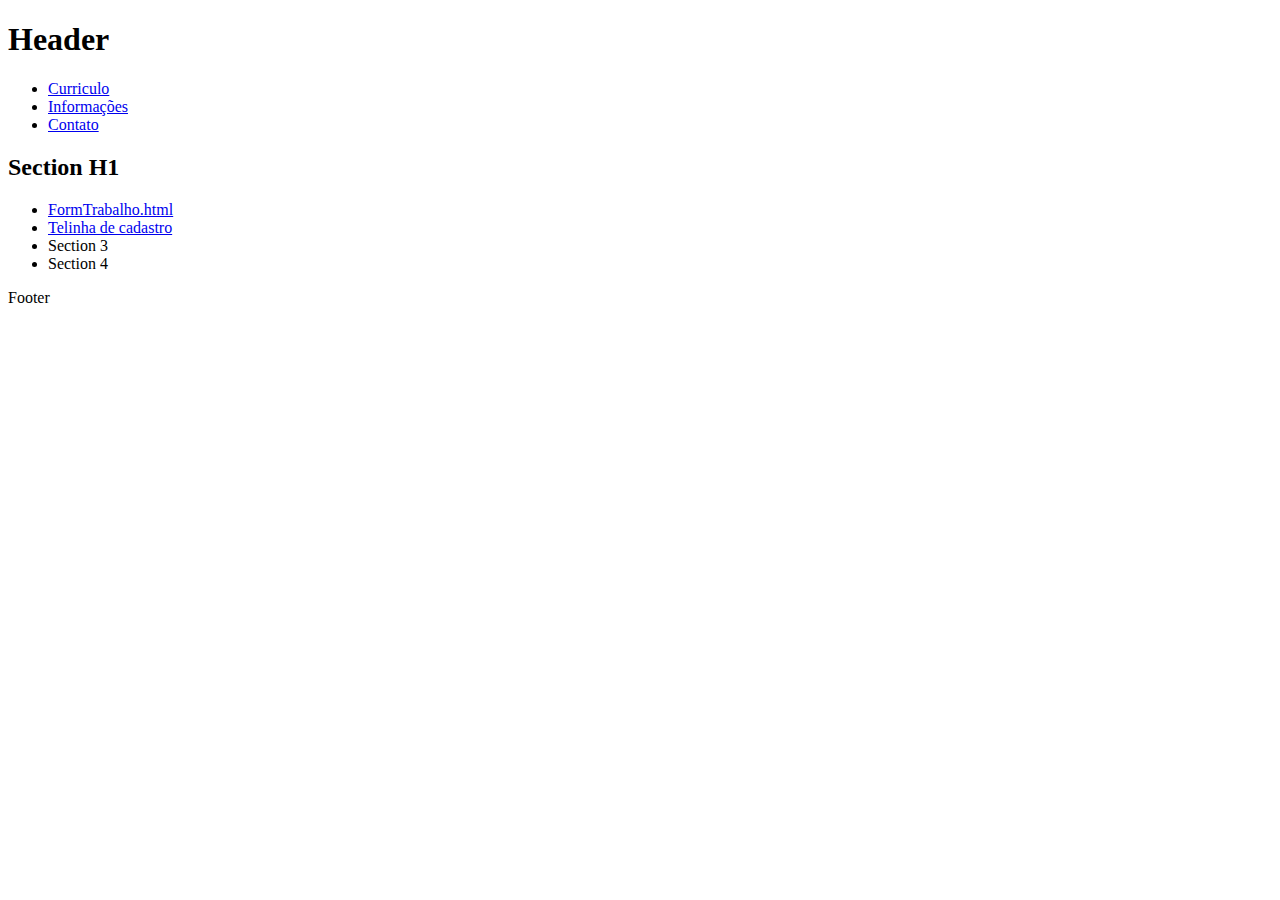
<file: FDWI1/WebContent/index.html>
<!DOCTYPE html>
<html lang="pt-br">

	<head>
		<title>Index</title>
		<meta charset="utf-8">
	</head>
	
	<body>
	
		<header>
			<h1>Header</h1>
			<nav>
				<ul>
					<li><a href="curriculo2.html">Curriculo</a></li>
					<li><a href="information.html">Informações</a></li>
					<li><a href="contato.html">Contato</a></li>
				</ul>
			</nav>
		</header>
		<section>
			<h2 id="saibamais">Section H1</h2>
			<ul>
				<li><a href="FormTrabalho.html">FormTrabalho.html</a></li>
				<li><a href="/FrontEnd/midway.jsp">Telinha de cadastro</a></li>
				<li><a>Section 3</a></li>
				<li><a>Section 4</a></li>
			</ul>
		</section>
		<footer>
			<p id="footer">Footer</p>
		</footer>
	</body>
	
</html>
</file>
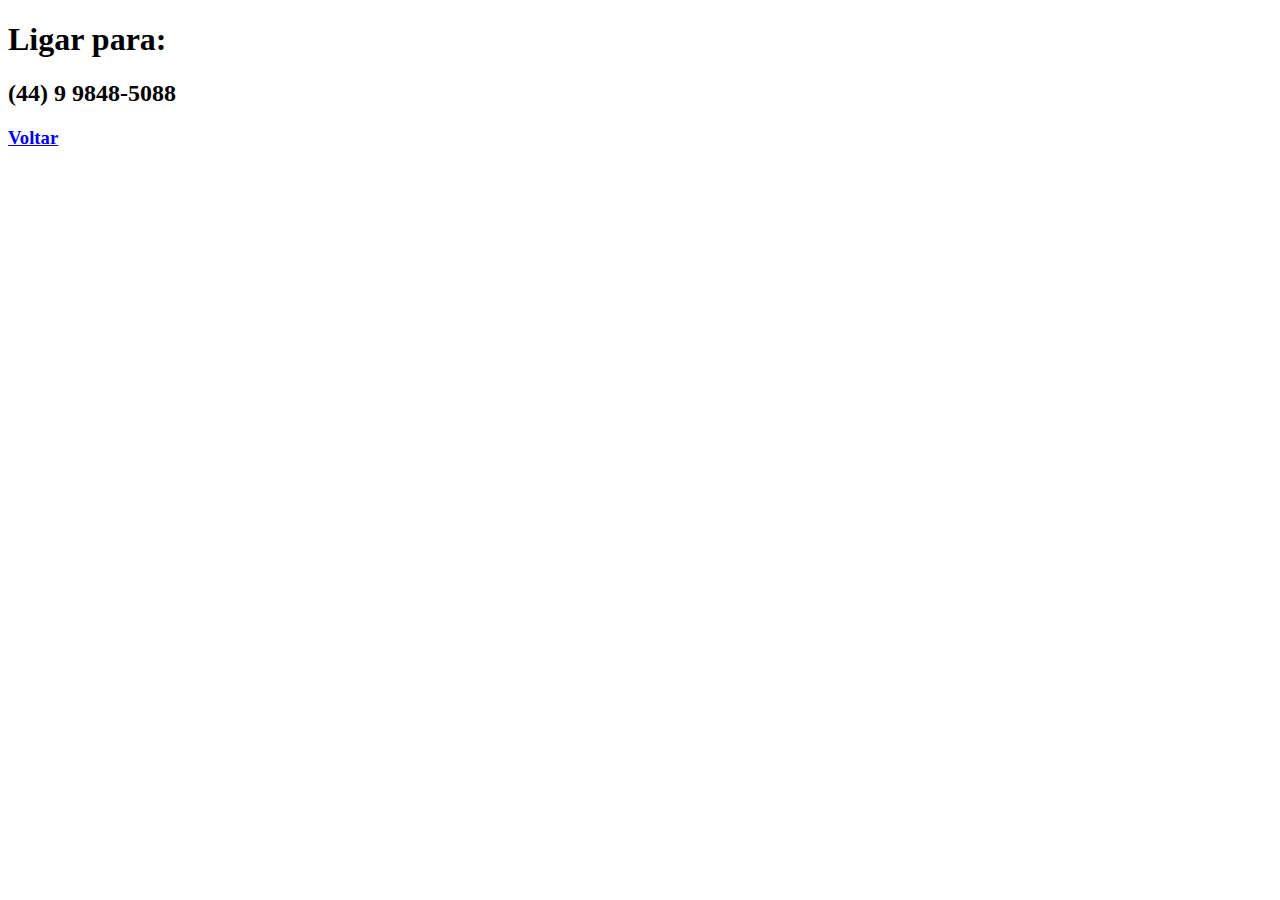
<file: FDWI1/WebContent/contato.html>
<!DOCTYPE html>
<html>

	<head>
		<meta charset="ISO-8859-1">
		<title>Contato</title>
	</head>
	
	<body>
	
	<h1>Ligar para:</h1>
	<h2>(44) 9 9848-5088</h2>
	<h3><a href="index.html">Voltar</a></h3>
	
	</body>
</html>
</file>
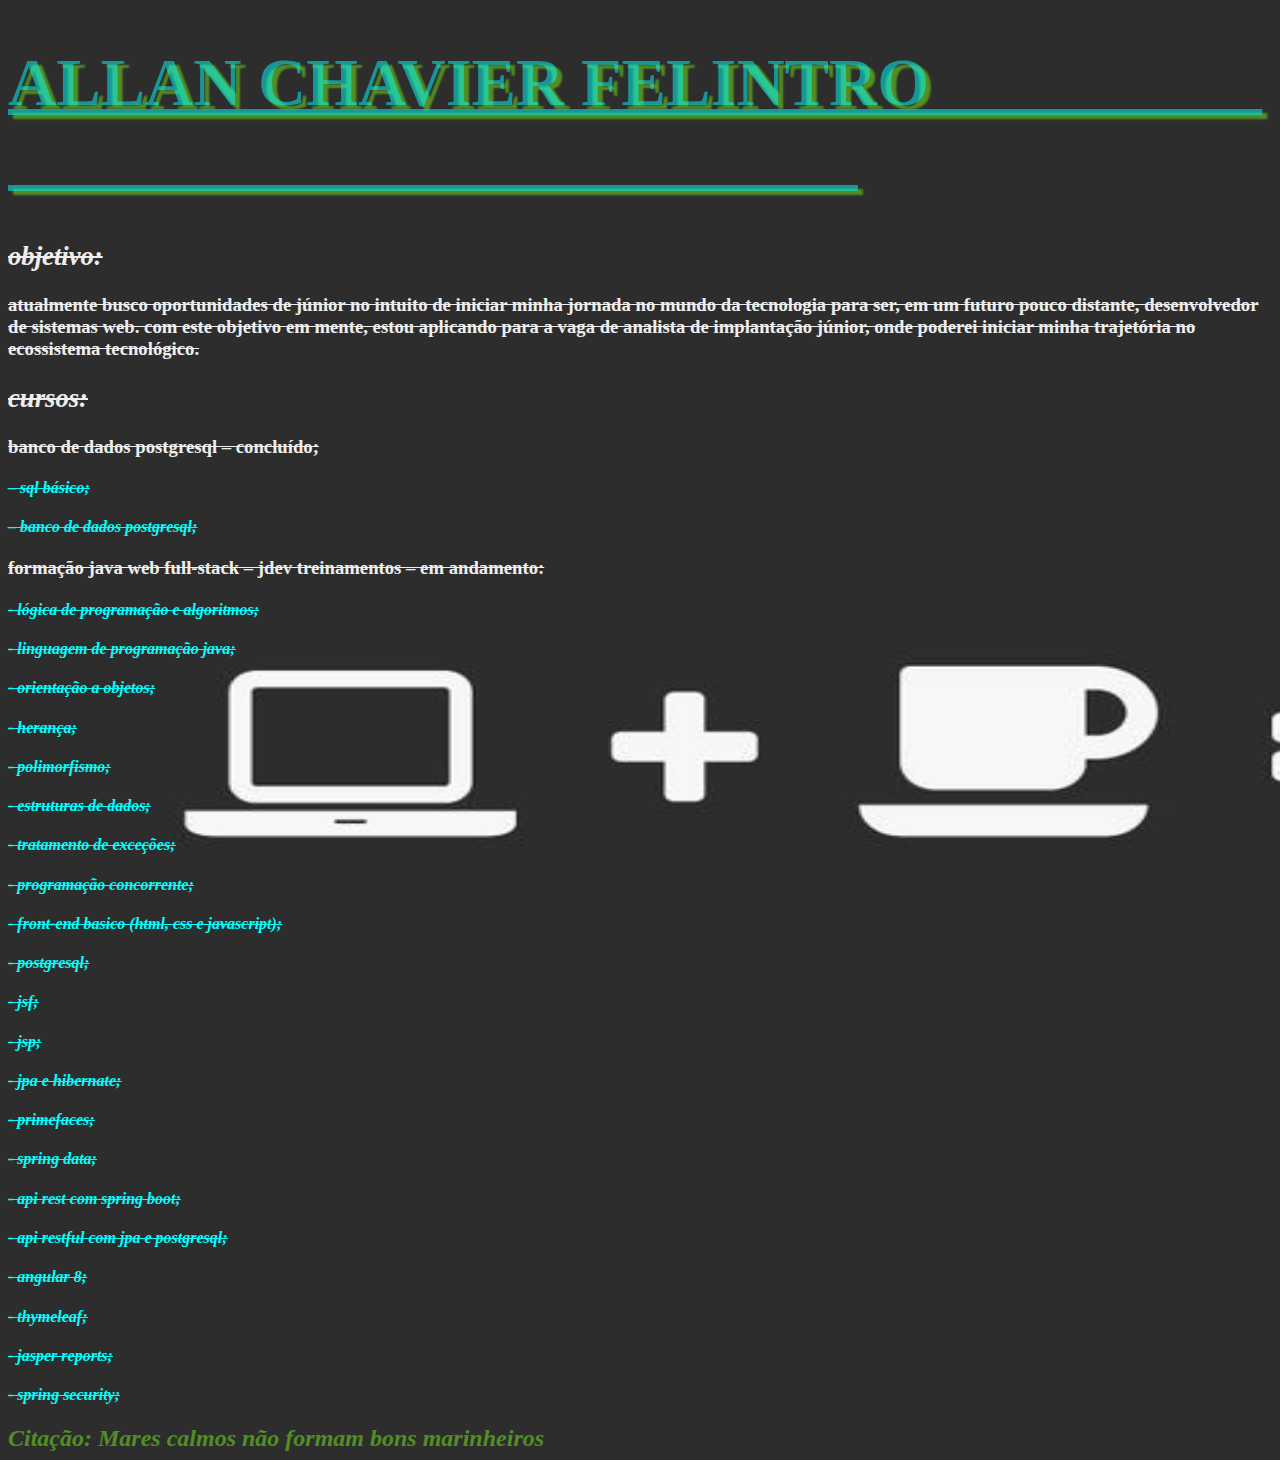
<file: FDWI1/WebContent/curriculo.html>
<!DOCTYPE html>

<html lang=“pt-br”>

	<head>

		<meta charset="utf-8">
		<link rel="stylesheet" href="stylesheet.css">
		<title>Curriculum Vitae</title>	
		
	</head>
	
	<body>

		
		<header>
		
			<h1>
				Allan Chavier Felintro &nbsp; &nbsp; &nbsp; &nbsp; &nbsp; &nbsp; &nbsp; &nbsp; &nbsp;  &nbsp; &nbsp; &nbsp; &nbsp; &nbsp; &nbsp; &nbsp; &nbsp; &nbsp;
				&nbsp; &nbsp; &nbsp; &nbsp; &nbsp; &nbsp; &nbsp; &nbsp; &nbsp; &nbsp; &nbsp; &nbsp; &nbsp; &nbsp; &nbsp; &nbsp; &nbsp; &nbsp;
			</h1>
			
		</header>
		<section id="testID">
		
			<h2>Objetivo:</h2>
			
			<h3>
				Atualmente busco oportunidades de júnior no intuito de iniciar minha jornada no mundo da tecnologia para ser, em um futuro pouco distante, desenvolvedor de sistemas web. Com este objetivo em mente, estou aplicando para a vaga de Analista de Implantação Júnior, onde poderei iniciar minha trajetória no ecossistema tecnológico.
			</h3>
			
			<h2>Cursos:</h2>
			
			<h3>
				Banco de dados PostgreSQL – Concluído;
			</h3>
			
				<h4><i> – SQL Básico; </i></h4>
				<h4><i> – Banco de dados PostgreSQL; </i></h4>
				
			<h3>
				Formação Java Web Full-Stack – JDEV Treinamentos – Em andamento:
			</h3>
			
				<h4><i>	-	Lógica de programação e algoritmos;	</i></h4>
				<h4><i>	-	Linguagem de programação Java;	</i></h4>
				<h4><i>	-	Orientação a objetos;	</i></h4>
				<h4><i>	-	Herança;	</i></h4>
				<h4><i>	-	Polimorfismo;	</i></h4>
				<h4><i>	-	Estruturas de dados;	</i></h4>
				<h4><i>	-	Tratamento de exceções;	</i></h4>
				<h4><i>	-	Programação Concorrente;	</i></h4>
				<h4><i>	-	Front-End Basico (HTML, CSS e Javascript);	</i></h4>
				<h4><i>	-	PostgreSQL;	</i></h4>
				<h4><i>	-	JSF;	</i></h4>
				<h4><i>	-	JSP;	</i></h4>
				<h4><i>	-	JPA e Hibernate;	</i></h4>
				<h4><i>	-	PrimeFaces;	</i></h4>
				<h4><i>	-	Spring Data;	</i></h4>
				<h4><i>	-	API Rest com Spring Boot;	</i></h4>
				<h4><i>	-	API Restful com JPA e PostgreSQL;	</i>	</h4>
				<h4><i>	-	Angular 8;	</i></h4>
				<h4><i>	-	Thymeleaf;	</i></h4>
				<h4><i>	-	Jasper Reports;	</i></h4>
				<h4><i>	-	Spring Security;	</i></h4>

		</section>
			
		
		<blockquote cite="http://www.linkedin.com/in/allanfelintro/" class="corrgba">
			Citação: Mares calmos não formam bons marinheiros
		</blockquote>
	
	</body>
	
</html>
</file>
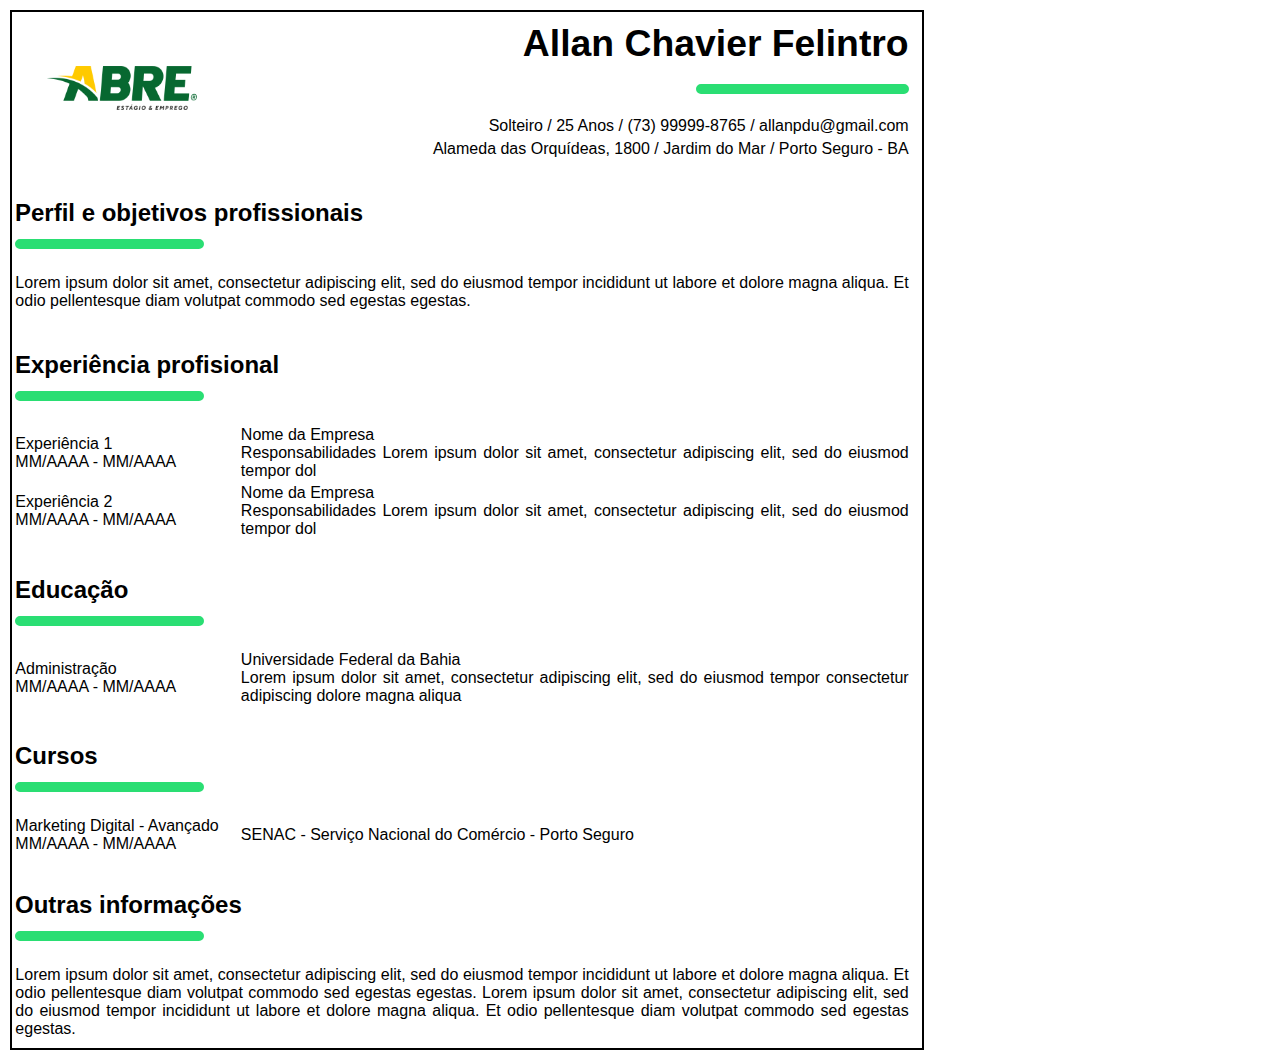
<file: FDWI1/WebContent/CurriculoAbre.html>
<!DOCTYPE html>
<html>

	<head>
		<meta charset="utf-8"/>
	<!--	<meta http-equiv="refresh" content="2"/> -->
		<link rel='stylesheet' type='text/css' href='EstiloCurriculo.css'/>
		<title>Currículo ABRE</title>
	</head>

	<body class="bordas">

		<header>

			<div>

				<table>
					
					<tr>
						<td rowspan="3" align="center">
							<!-- Foto -->
							<img src="logo_abre.png" width="150px"/>
						</td>

						<td style="font-size: 28pt; font-weight: bold;">
							Allan Chavier Felintro
							<hr align="right" style="border-radius: 5px; border: 5px solid #2ade73; width: 30%;"/>
						</td>
						
					</tr>

					<tr>
						<td>
							
							Solteiro / 25 Anos / (73) 99999-8765 / allanpdu@gmail.com

						</td>
					</tr>

					<tr>
						<td>
							Alameda das Orquídeas, 1800 / Jardim do Mar / Porto Seguro - BA
							
						</td>

					</tr>
					
				</table>
			</div>

		</header>

		<section style="text-align: justify;">

			<div>
				<table>

					<tr>
						<th>
							<br>
							Perfil e objetivos profissionais
							<hr align="left" style="border-radius: 5px; border: 5px solid #2ade73; width: 20%;"/>
						</th>
					</tr>

				</table>

			</div>

			<div>
				<table> 

					<tr>
						<td>

							Lorem ipsum dolor sit amet, consectetur adipiscing elit, sed do eiusmod tempor incididunt ut labore et dolore magna aliqua. Et odio pellentesque diam volutpat commodo sed egestas egestas.

						</td>
					</tr>

				</table>

			</div>

			<div>
				<table>

					<tr>
						<th colspan="2">
							<br>
							Experiência profisional
							<hr align="left" style="border-radius: 5px; border: 5px solid #2ade73; width: 20%;"/>

						</th>
					</tr>

				</table>
			</div>	
			
			<div>
				<table >
					<tr>
						<td style="width: 25%;">
							Experiência 1  <br>
							MM/AAAA - MM/AAAA
						</td>

						<td>
							Nome da Empresa <br>
							Responsabilidades Lorem ipsum dolor sit amet, consectetur adipiscing elit, sed do eiusmod tempor dol
						</td>

					</tr>

					<tr>
						<td>
							Experiência 2 <br>
							MM/AAAA - MM/AAAA
						</td>

						<td>
							Nome da Empresa <br>
							Responsabilidades Lorem ipsum dolor sit amet, consectetur adipiscing elit, sed do eiusmod tempor dol
						</td>

					</tr>

				</table>

			</div>

			<br>

			<div>
				<table>

					<tr>
						<th colspan="2">
							Educação
							<hr align="left" style="border-radius: 5px; border: 5px solid #2ade73; width: 20%;"/>

						</th>

					</tr>
				</table>
			</div>

			<div>
				<table>

					<tr>
						<td  style="width: 25%;">
							Administração
							<br>
							MM/AAAA - MM/AAAA
 
						</td>

						<td rowspan="2">
							Universidade Federal da Bahia <br>
							Lorem ipsum dolor sit amet, consectetur adipiscing elit, sed do eiusmod tempor consectetur adipiscing dolore magna aliqua

						</td>

					</tr>

				</table>

			</div>

			<br>

			<div>
				<table>

					<tr>
						<th colspan="2">
							Cursos
							<hr align="left" style="border-radius: 5px; border: 5px solid #2ade73; width: 20%;"/>

						</th>

					</tr>

				</table>
			</div>
			

			<div>
				<table>

					<tr>
						<td style="width: 25%;">
							Marketing Digital - Avançado <br>
							MM/AAAA - MM/AAAA

						</td>

						<td>
							SENAC - Serviço Nacional do Comércio - Porto Seguro &nbsp; &nbsp; &nbsp; &nbsp; &nbsp; &nbsp; &nbsp; &nbsp; &nbsp; &nbsp; &nbsp; &nbsp; 
						</td>

					</tr>

				</table>

			</div>

			<br>

			<div>
				<table>

					<tr>
						<th>
							Outras informações
							<hr align="left" style="border-radius: 5px; border: 5px solid #2ade73; width: 20%;"/>
						</th>
					</tr>

				</table>
			</div>	

			<div>
				<table>
					<tr>
						<td>
							Lorem ipsum dolor sit amet, consectetur adipiscing elit, sed do eiusmod tempor incididunt ut labore et dolore magna aliqua. Et odio pellentesque diam volutpat commodo sed egestas egestas. Lorem ipsum dolor sit amet, consectetur adipiscing elit, sed do eiusmod tempor incididunt ut labore et dolore magna aliqua. Et odio pellentesque diam volutpat commodo sed egestas egestas.

						</td>

					</tr>

				</table>

			</div>

		</section>


	</body>

</html>
</file>
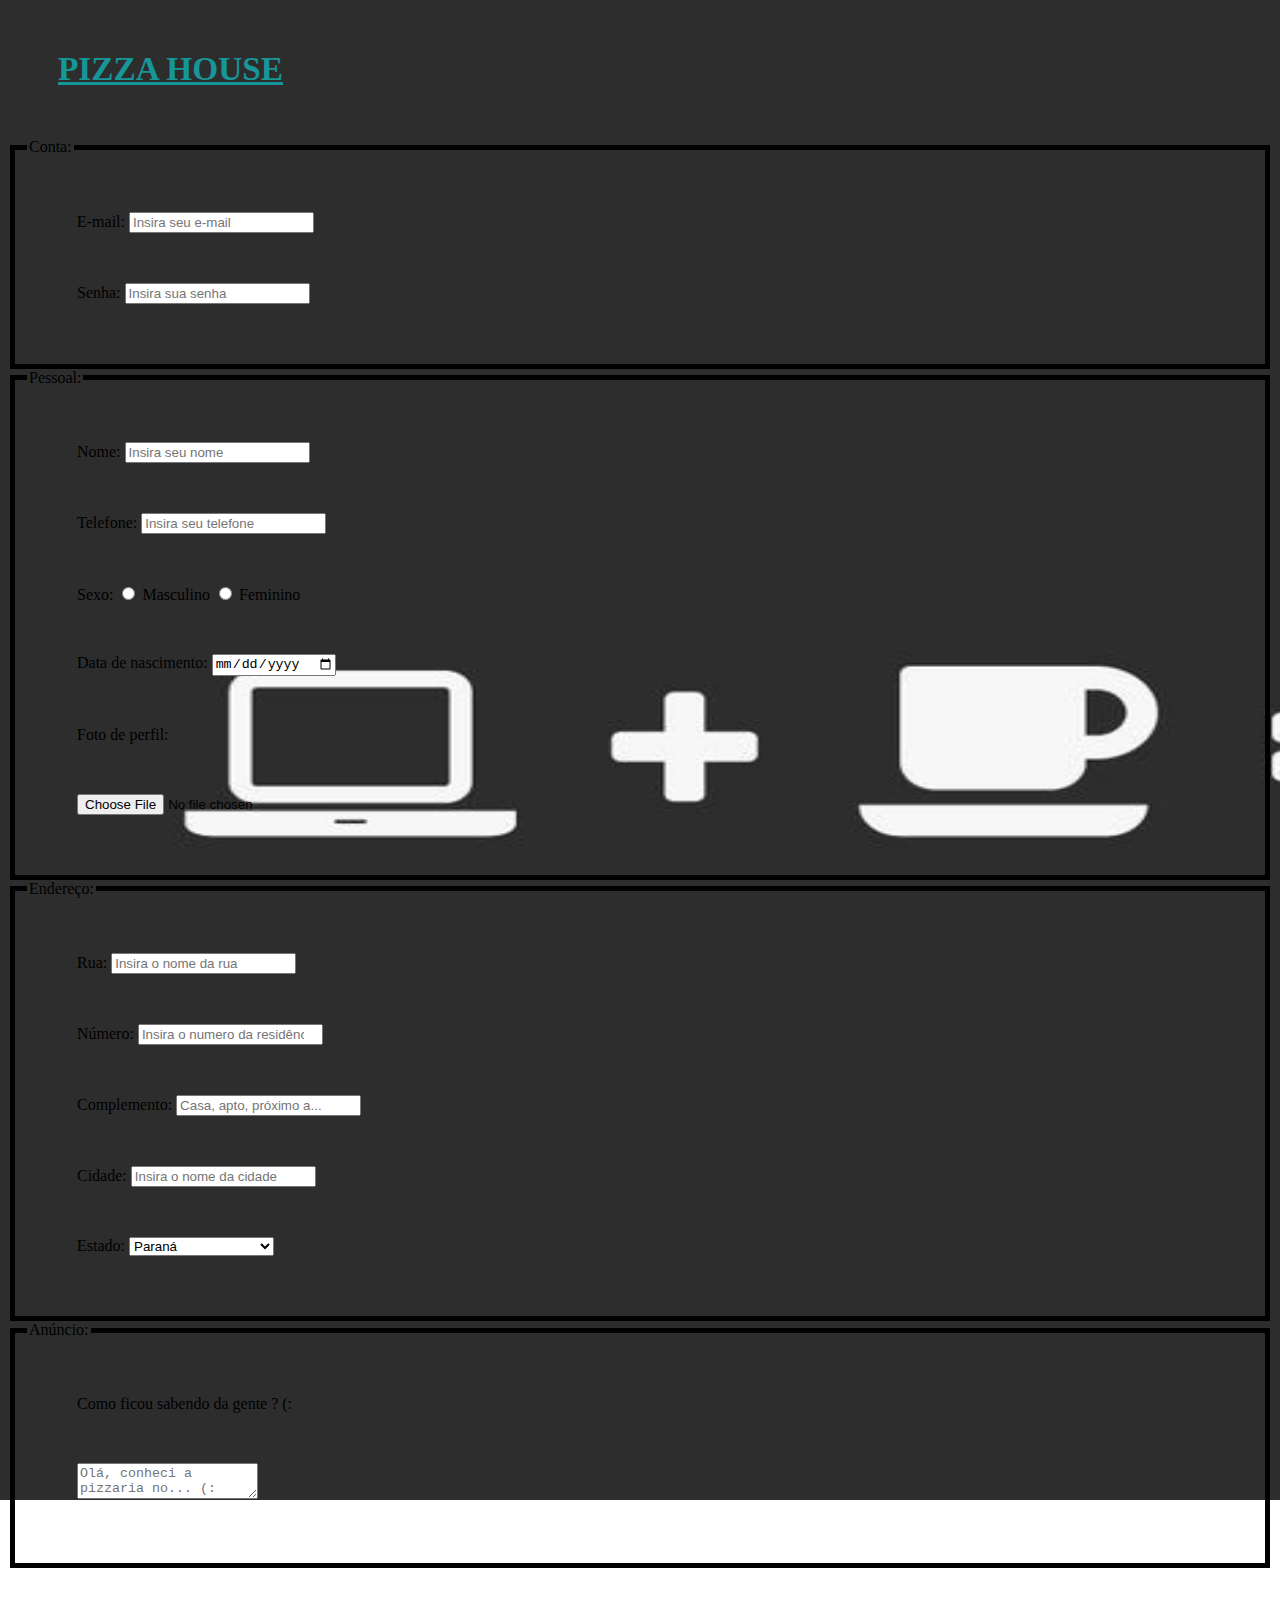
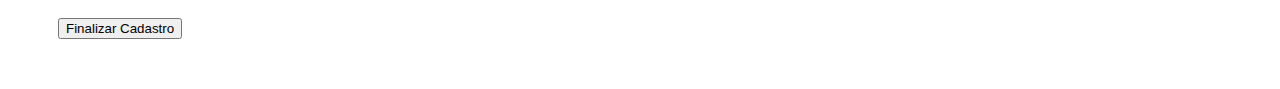
<file: FDWI1/WebContent/FormTrabalho.html>
<!DOCTYPE html>
<html lang="pt-br">

	<head>
		<title>Cadastro</title>
		<link rel="stylesheet" href="stylesheet.css">
		<meta charset="utf-8">
	</head>

	<body>

		<header>

			<div>
				Pizza House
			</div>


		</header>

		<section class="branco">

			<form action="..src/Teste.java" method="post">
				<!-- Atributo action usado apenas para ilustrar     -->
				<!-- o envio do formulário a uma aplicação em Java  -->
				<fieldset>

					<legend>Conta:</legend>

					<div>
						<label>E-mail:</label> <input type="email" placeholder="Insira seu e-mail" required />
					</div>

					<div>
						<label>Senha:</label> <input type="password" placeholder="Insira sua senha" required />
					</div>

				</fieldset>


				<fieldset>

					<legend>Pessoal:</legend>

					<div>
						<label>Nome:</label> <input type="text" placeholder="Insira seu nome" required />
					</div>

					<div>
						<label>Telefone:</label> <input type="tel" placeholder="Insira seu telefone" required />
					</div>

					<div>

						<label>Sexo:</label>

						<input type="radio" id="masculino" name="sexo" value="1" required />
						<label for="masculino">Masculino</label>

						<input type="radio" id="feminino" name="sexo" value="2" />
						<label for="feminino">Feminino</label>

					</div>

					<div>
						<label>Data de nascimento:</label> <input type="date" required />
					</div>

					<div>
						<label>Foto de perfil:</label>
					</div>

					<div>
						<input type="file" required />
					</div>

				</fieldset>

				<fieldset>

					<legend>Endereço:</legend>

					<div>
						<label>Rua:</label> <input type="text" placeholder="Insira o nome da rua" required />
					</div>

					<div>
						<label>Número:</label> <input type="number" placeholder="Insira o numero da residência" required />
					</div>

					<div>
						<label>Complemento:</label> <input type="text" placeholder="Casa, apto, próximo a..." required />
					</div>

					<div>
						<label>Cidade:</label> <input type="text" placeholder="Insira o nome da cidade" required />
					</div>

					<div>
						<label>Estado:</label>

						<select name="estados-brasil" required>
							<option value="AC">Acre</option>
							<option value="AL">Alagoas</option>
							<option value="AP">Amapá</option>
							<option value="AM">Amazonas</option>
							<option value="BA">Bahia</option>
							<option value="CE">Ceará</option>
							<option value="DF">Distrito Federal</option>
							<option value="ES">Espírito Santo</option>
							<option value="GO">Goiás</option>
							<option value="MA">Maranhão</option>
							<option value="MT">Mato Grosso</option>
							<option value="MS">Mato Grosso do Sul</option>
							<option value="MG">Minas Gerais</option>
							<option value="PA">Pará</option>
							<option value="PB">Paraíba</option>
							<option value="PR" selected>Paraná</option>
							<option value="PE">Pernambuco</option>
							<option value="PI">Piauí</option>
							<option value="RJ">Rio de Janeiro</option>
							<option value="RN">Rio Grande do Norte</option>
							<option value="RS">Rio Grande do Sul</option>
							<option value="RO">Rondônia</option>
							<option value="RR">Roraima</option>
							<option value="SC">Santa Catarina</option>
							<option value="SP">São Paulo</option>
							<option value="SE">Sergipe</option>
							<option value="TO">Tocantins</option>
						</select>

					</div>
				</fieldset>

				<fieldset>

					<legend>Anúncio:</legend>

					<div>
						<label>Como ficou sabendo da gente ? (:</label>
					</div>

					<div>
						<textarea name="mensagem" placeholder="Olá, conheci a pizzaria no... (:" required></textarea>
					</div>
				</fieldset>

				<div>
					<input type="submit" value="Finalizar Cadastro" />
				</div>
			</form>
		</section>

	</body>

</html>
</file>
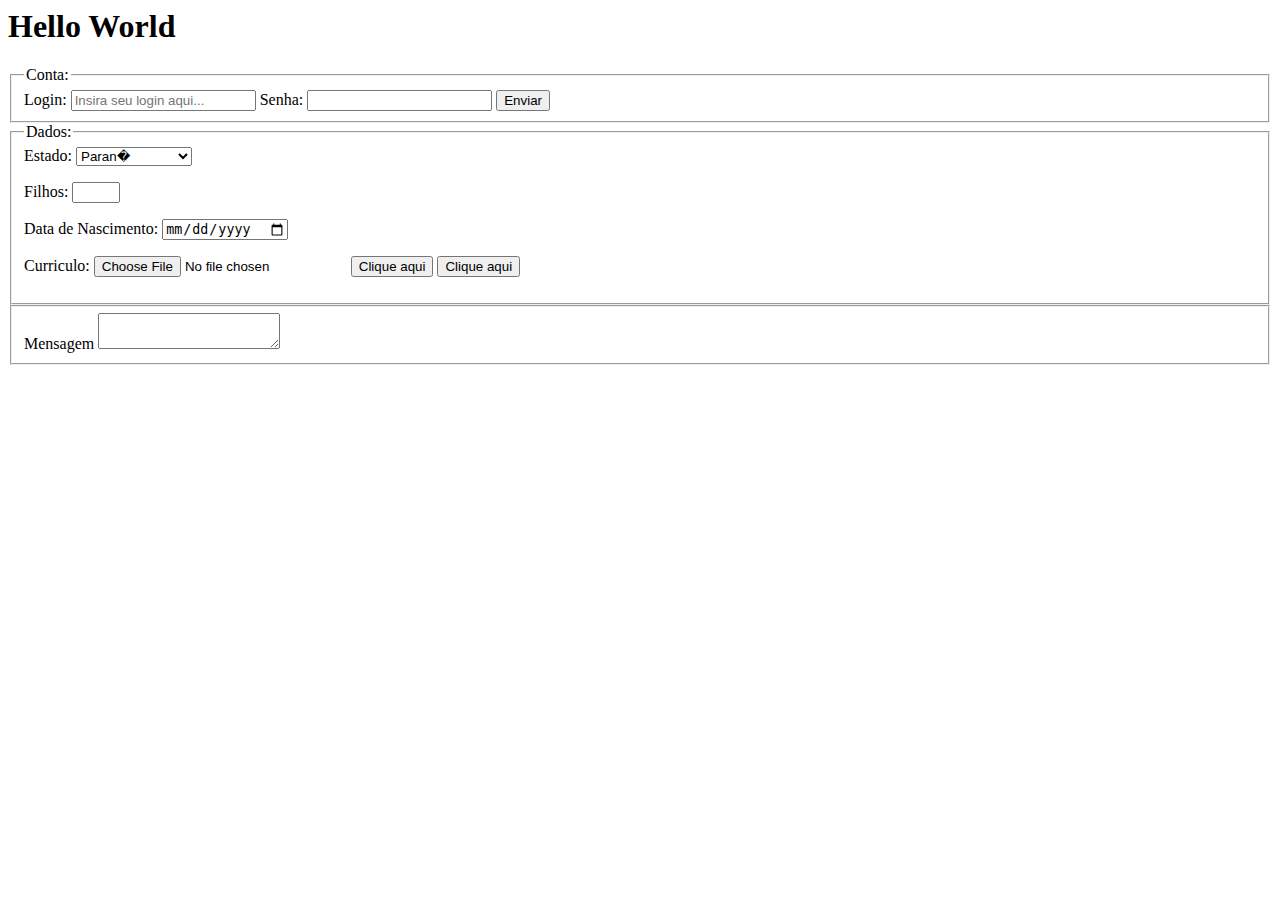
<file: FDWI1/WebContent/Formulario.html>
<html>
<body>
	<h1>Hello World</h1>
	<section>
		<form>
			<fieldset>
				<legend>Conta: </legend>
				<label>Login:</label> <input type="text" required name="login"
					min="3" max="8" placeholder="Insira seu login aqui..." /> <label>Senha:</label>
				<input type="password" required name="senha" /> <input
					type="submit" value="Enviar" />
			</fieldset>
			<fieldset>
				<legend>Dados: </legend>
				<label>Estado:</label>
					<select>
						<option value="RJ">Rio de Janeiro</option>
						<option value="SP">S�o Paulo</option>
						<option value="MG">Minas Gerais</option>
						<option value="ES">Esp�rito Santo</option>
						<option value="PR" selected>Paran�</option>
						<option value="SC">Santa Catarina</option>
					</select>
				<p>
					<label>Filhos: </label> <input type="number" min="0" max="6" />
				<p>
					<label>Data de Nascimento: </label> <input type="date" />
				<p>
					<label>Curriculo: </label> <input type="file" /> <input
						type="button" value="Clique aqui" />
					<button>Clique aqui</button>
			</fieldset>
			<fieldset>
				<label>Mensagem</label>
				<textarea name="mensagem" maxlength="10">
        </textarea>
			</fieldset>
		</form>
	</section>
</body>
</html>
</file>
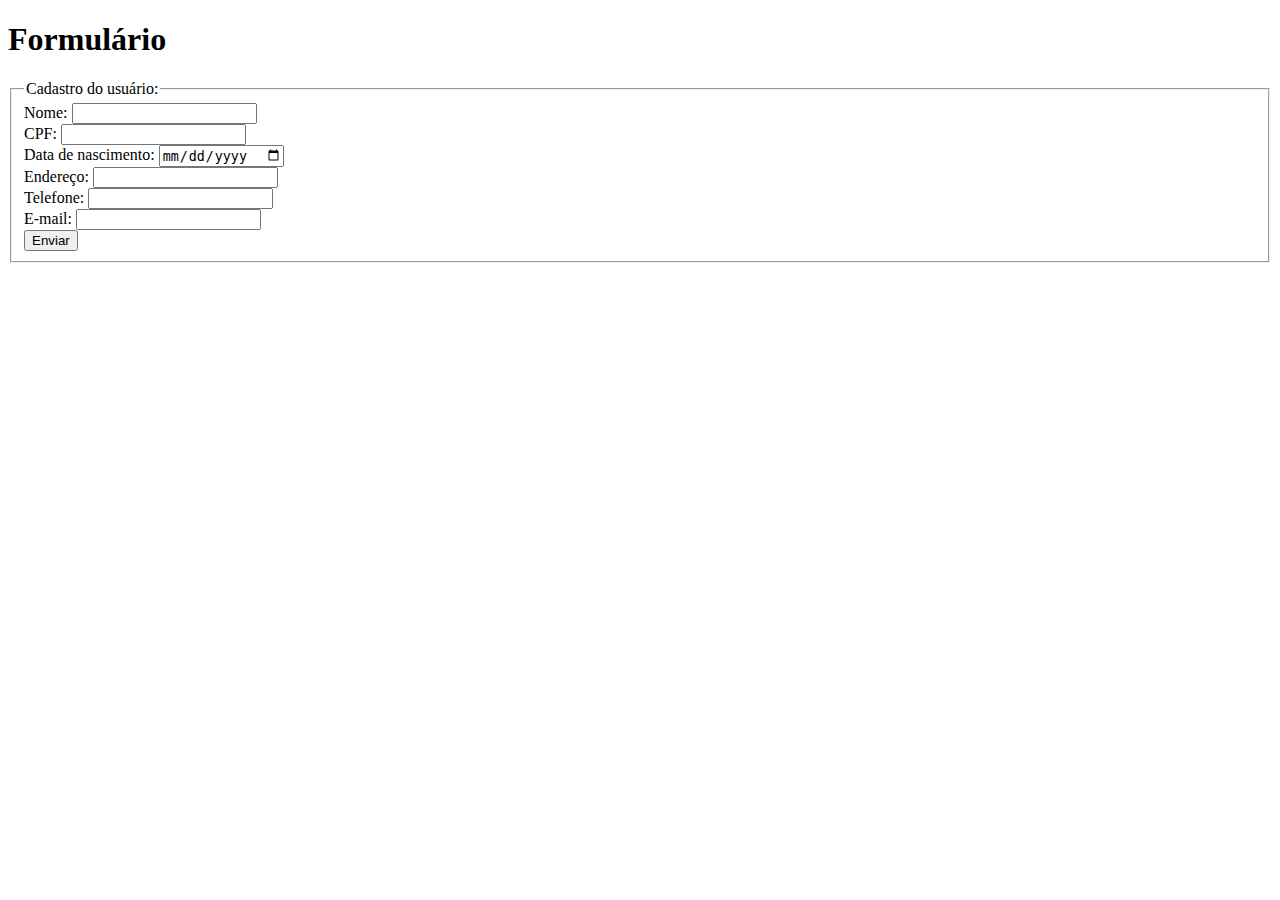
<file: FDWI1/WebContent/FormularioProva.html>
<!DOCTYPE html>
<html lang="pt-br">

	<head>
		<title>Cadastro</title>
		<meta charset="utf-8">
	</head>
	
	<body>
	
		<h1>Formulário</h1>
		<section>
			<form>
				<fieldset>
				
					<legend>Cadastro do usuário:</legend>
					
					<div>
						<label>Nome:</label> <input type="text"> 
					</div>
					
					<div>
						<label>CPF:</label> <input type="number">
					</div>
					
					<div>
						<label>Data de nascimento:</label> <input type="date">
					</div>
					
					<div>
						<label>Endereço:</label> <input type="text">
					</div>
					
					<div>
						<label>Telefone:</label> <input type="tel">
					</div>
					
					<div>
						<label>E-mail:</label> <input type="email">
					</div>
					
					<div>
						<input type="submit" value="Enviar">
					</div>
					
				</fieldset>
			</form>
		</section>
		
	</body>

</html>
</file>
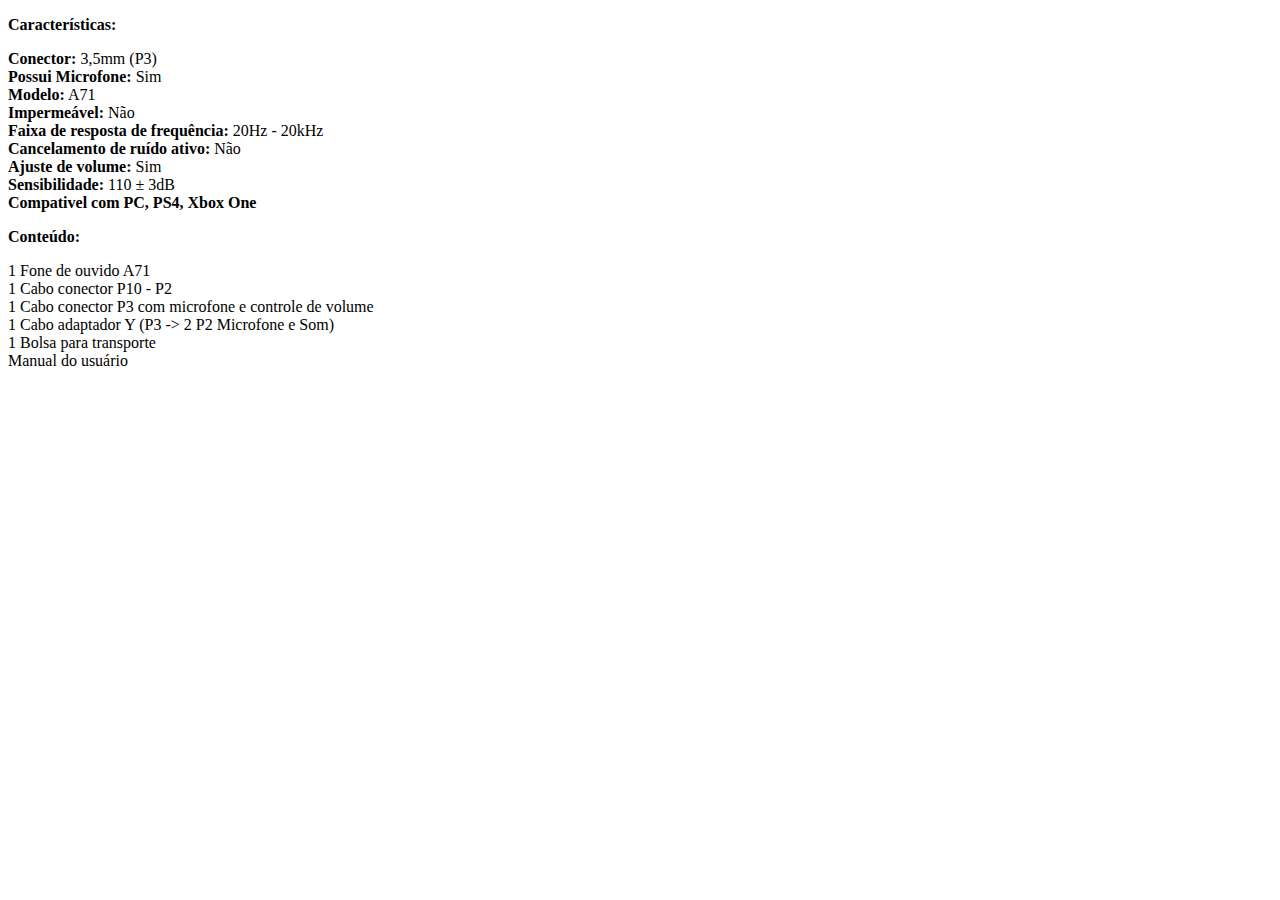
<file: FDWI1/WebContent/loja.html>
<!DOCTYPE html>
<html lang="pt-br">
    <head>
        <meta charset="UTF-8">
        <meta http-equiv="X-UA-Compatible" content="IE=edge">
        <meta name="viewport" content="width=device-width, initial-scale=1.0">
        <title>Document</title>
    </head>
    <body>

        <p>
            
        </p>

        <p>
            <strong>Características:</strong>
        </p>

        <p>
            <strong>Conector:&nbsp;</strong>3,5mm (P3)
            <br>
            <strong>Possui Microfone:</strong> Sim
            <br>
            <strong>Modelo:</strong> A71
            <br>
            <strong>Impermeável:</strong> Não
            <br>
            <strong>Faixa de resposta de frequência:</strong> 20Hz - 20kHz
            <br>
            <strong>Cancelamento de ruído ativo:</strong> Não
            <br>
            <strong>Ajuste de volume:</strong> Sim
            <br>
            <strong>Sensibilidade:</strong> 110 ± 3dB
            <br>
            <strong>Compativel com PC, PS4, Xbox One</strong>
            
        </p>

        <p>
            <strong>Conteúdo:</strong>
        </p>

        <p>
            1 Fone de ouvido A71
            <br>
            1 Cabo conector P10 - P2
            <br>
            1 Cabo conector P3 com microfone e controle de volume
            <br>
            1 Cabo adaptador Y (P3 -> 2 P2 Microfone e Som)
            <br>
            1 Bolsa para transporte
            <br>
            Manual do usuário
            <br>
        </p>


        
        
    </body>
</html>
</file>
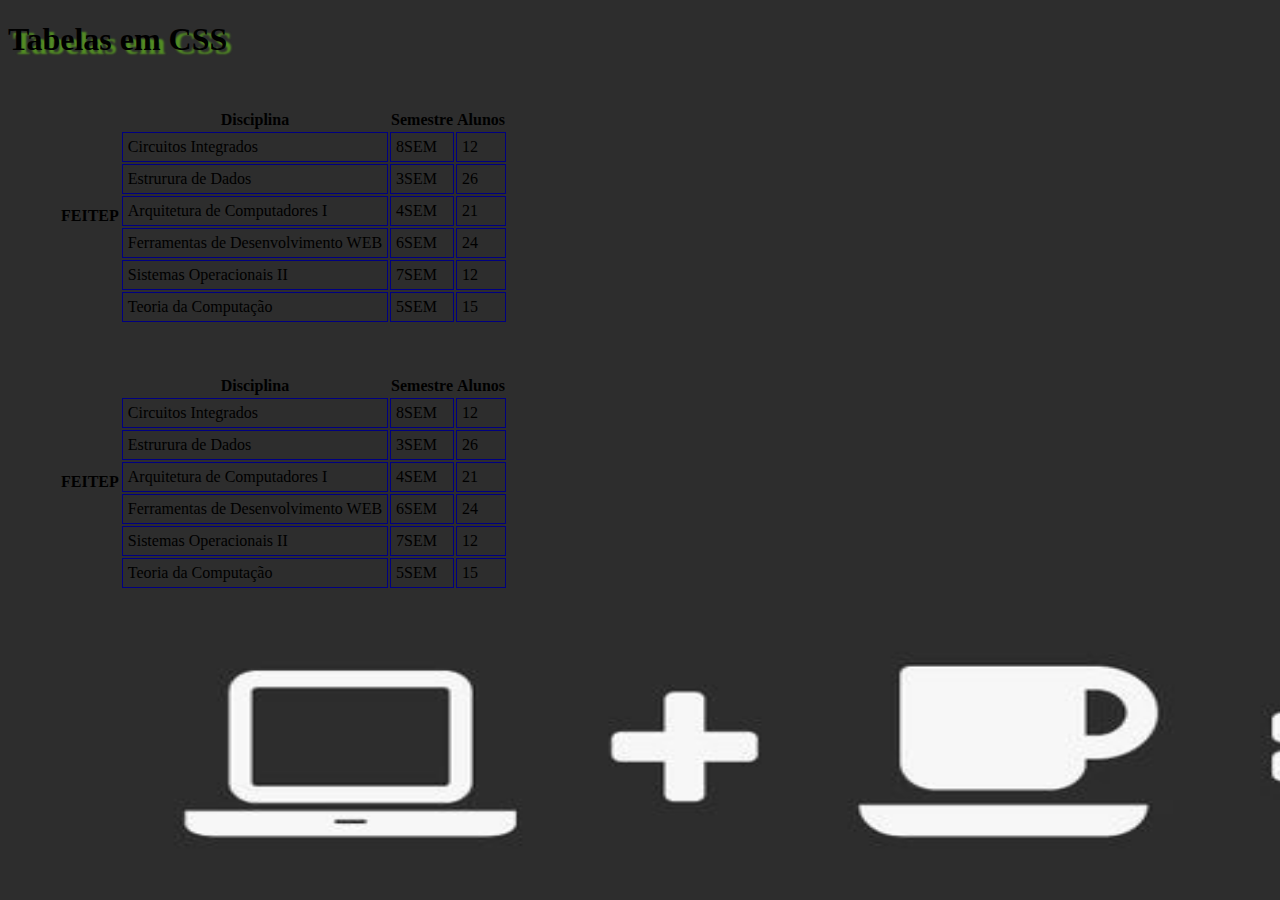
<file: FDWI1/WebContent/tabelas.html>
<!DOCTYPE html>
<html>

<head>
    <meta charset='utf-8'>
    <title>Tabelas em CSS</title>
    <link rel='stylesheet' type='text/css' href='stylesheet.css'>
</head>

<body>

    <h1>Tabelas em CSS</h1>

    <div>

        <table>

            <tr>
                <th rowspan="7" class="classe">FEITEP</th>
                <th>Disciplina</th>
                <th>Semestre</th>
                <th>Alunos</th>
            </tr>

            <tr>
                <td>Circuitos Integrados</td>
                <td>8SEM</td>
                <td>12</td>
            </tr>

            <tr>
                <td>Estrurura de Dados</td>
                <td>3SEM</td>
                <td>26</td>
            </tr>

            <tr>
                <td>Arquitetura de Computadores I</td>
                <td>4SEM</td>
                <td>21</td>
            </tr>

            <tr>
                <td>Ferramentas de Desenvolvimento WEB</td>
                <td>6SEM</td>
                <td>24</td>
            </tr>

            <tr>
                <td>Sistemas Operacionais II</td>
                <td>7SEM</td>
                <td>12</td>
            </tr>

            <tr>
                <td>Teoria da Computação</td>
                <td>5SEM</td>
                <td>15</td>
            </tr>

        </table>

    </div>

    <div>

        <table>

            <tr>
                <th rowspan="7" class="classe">FEITEP</th>
                <th>Disciplina</th>
                <th>Semestre</th>
                <th>Alunos</th>
            </tr>

            <tr>
                <td>Circuitos Integrados</td>
                <td>8SEM</td>
                <td>12</td>
            </tr>

            <tr>
                <td>Estrurura de Dados</td>
                <td>3SEM</td>
                <td>26</td>
            </tr>

            <tr>
                <td>Arquitetura de Computadores I</td>
                <td>4SEM</td>
                <td>21</td>
            </tr>

            <tr>
                <td>Ferramentas de Desenvolvimento WEB</td>
                <td>6SEM</td>
                <td>24</td>
            </tr>

            <tr>
                <td>Sistemas Operacionais II</td>
                <td>7SEM</td>
                <td>12</td>
            </tr>

            <tr>
                <td>Teoria da Computação</td>
                <td>5SEM</td>
                <td>15</td>
            </tr>

        </table>

    </div>


</body>

</html>
</file>
<file: FDWI1/WebContent/stylesheet.css>
.titulo {
    
    color: #ffd100;
    font-size: 50pt;
    font-weight: bold;
    
}

blockquote {

    margin: 0;
    color: #ffd100;

}

.corrgba {

    font-size: 18pt;
    font-style: italic;
    font-weight: bold;
    color: rgba(120, 240, 25, 0.5);

}

body {
    
    background-image: url(foto.png);
    background-repeat: no-repeat;
    background-size: 2000px 1500px;
    background-attachment: fixed;
    
}

header {

    color: rgba(0, 255, 255, 0.5);
    font-size: 25pt;
    font-weight: bold;
    text-transform: uppercase;
    text-decoration: underline;


}

h1 {

    text-shadow: 5px 4px 2px rgba(120, 240, 25, 0.5);



}

#testID {

    color: #eeeeee;
    text-transform: lowercase;
    text-decoration: line-through;

}

h2 {

    font-style: italic;
    font-size: 20pt;
    font-weight: bold;

}

div {

    margin: 50px;

}

h4 {

    text-transform: lowercase;
    text-decoration: line-through;
    color: rgba(0, 255, 255, 1);

}

fieldset {

    border-width: thick;
    border-style: solid;
    border-color: black;

}

td {

    border: 1px solid navy;
    padding: 5px;
    margin: 16px 16px 16px 16px;
}
</file>
<file: FDWI1/WebContent/EstiloCurriculo.css>
body {

    font-family: Arial, Helvetica, sans-serif;
    color: black;
    text-align: right;
    margin: 10px;
    width: 910px;

}

table {

    width: 900px;
    padding: 0pt;
    margin: 5pt 0pt;
    
    
}

td {

    padding: 1pt;
}

th {

    font-size: 18pt;

}

.bordas {

    border: 2px solid black;





}
</file>
